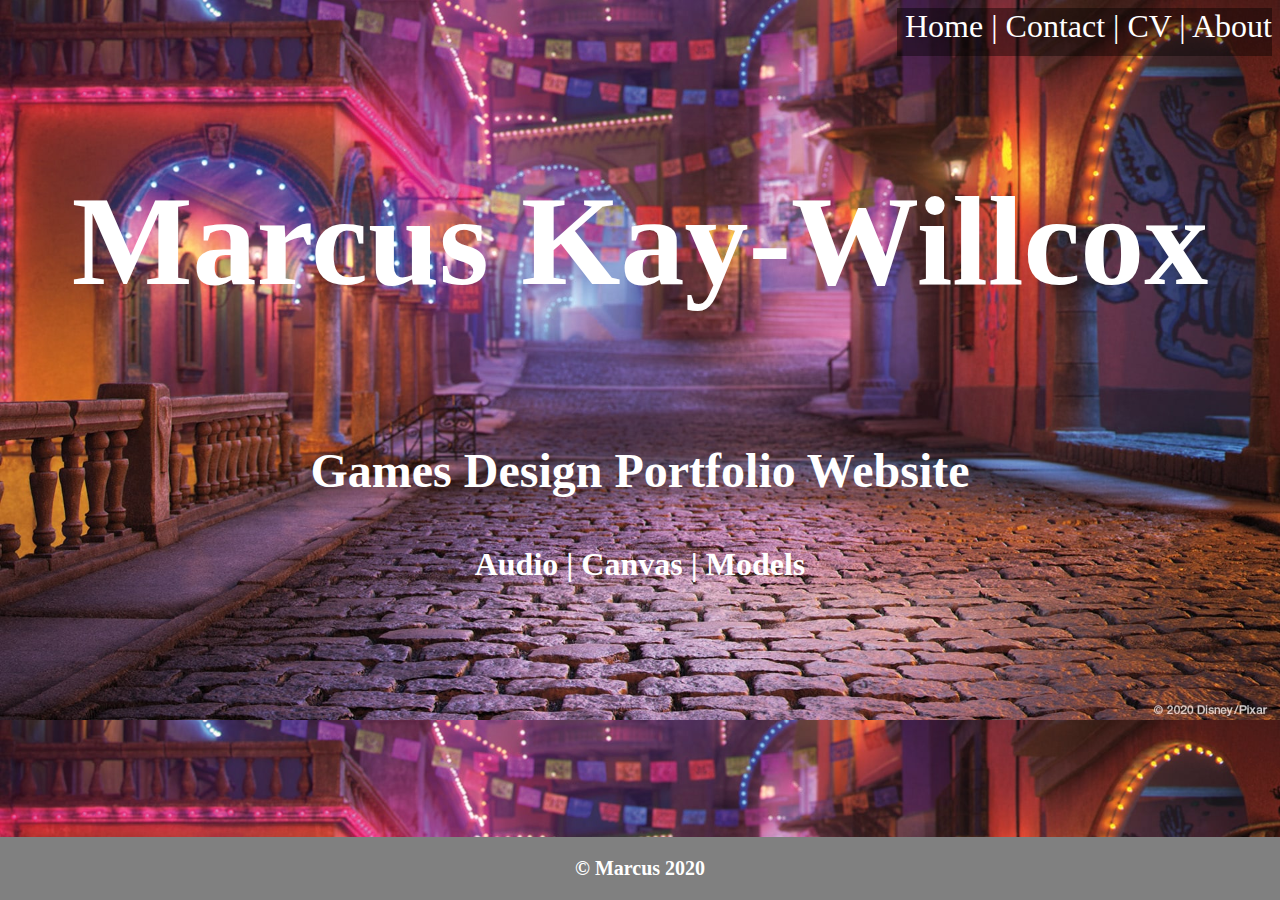
<file: www/index.html>
<html>

	<head>
	
		<title>Welcome!</title>    
		
		<script>
		
			function show()
			{
				var div = document.getElementById("about")
				div.style.display = "block";
			}
			
			function hideabout()
			{
				var div = document.getElementById("about")
				div.style.display = "none";
			}
		
		</script>
		
	<link rel="stylesheet" type="text/css" href="css/style.css">
		
	</head>
	
	
	<body>
	
		<div class="header" >   
		<!--transparent background header(top right)-->
						
			<div style="float:right; font-size: 2rem; color: white;">
			
	          <a href="Index.html">Home </a>| 
			  <a href="Contact.html">Contact </a>| 
			  <a href="CV.html">CV </a>| 
			  <a onclick="show()" href='#'>About</a>
				
			</div>	
			
		</div>	
		
		<div id="about" style="display: none; background: black; border: 1rem solid black; position: absolute; right: 1rem; top: 3rem; ">   
		<!--div that opens when you click 'about'-->
			
			<img style="height: 100px" src="images/background2.png">
			
			<a onclick="hideabout()" href='#'> Close </a>
		
		</div>
		
			<p style="font-weight: bold; font-size: 8rem; text-align: center; color: white; padding-top: 10rem;">
				
				Marcus Kay-Willcox
				
			</p> 
			
			<p style="font-weight: bold; font-size: 3rem; text-align: center; color: white;">
			
				Games Design Portfolio Website
			
			</p>
			
			<p style="font-weight: bold; font-size: 2rem; text-align: center; color: white;">
			
				<a href="audio.html">Audio <a/>|
				<a href="canvas.html">Canvas <a/>|
				<a href="models.html">Models <a/>
				
			</p>
			
		<div class="footer">
			
			<p style="font-weight: bold; font-size: 1.25rem;">
			
			© Marcus 2020
			
			</p>
		
		</div>
		
	</body>

</html>
</file>
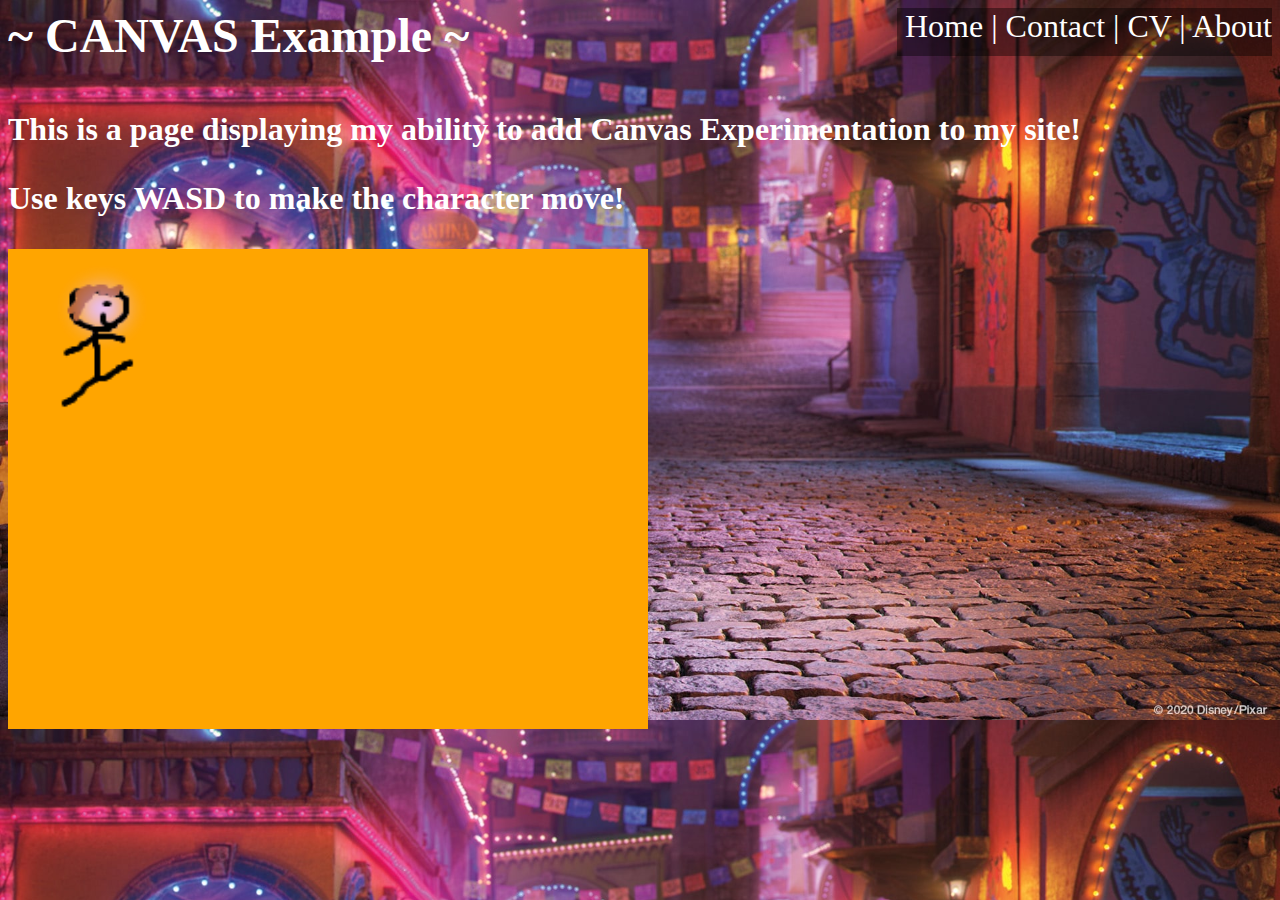
<file: www/canvas.html>
<html>

	<head>
	
		<title>Welcome!</title>    
		
		<script>
		
			 var x = 10;
			 var y = 10;
			 var playerImage;
			 var frameNumber = 0;
			 
			 function load()
			 {
			     // Setup playerImage variable
				 playerImage = new Image();
				 
				 // Set the src
				 playerImage.src = "images/player.png";
			 }
		     
			 function main()
			 {
			     // Call the load function
				 load();
				 
				 // Get a reference to our canvas by the specified ID
				 var canvas = document.getElementById("canvas");
				 
				 // Set the width and height
				 canvas.width = 640;
				 canvas.height = 480;
				 
				 // Create the 2D drawing context
				 var ctx = canvas.getContext("2d");
				 
				 // Call out draw function, passing in the context
				 draw(ctx);
			 }
			 
			 function draw(ctx)
			 {
			     // Set the pen to gray, draw big rectangle
				 ctx.fillStyle = "orange";
				 ctx.fillRect(0, 0, 640, 480);
				 
				 var frameWidth = playerImage.width / 5;
				 var frameHeight = playerImage.height / 4;
				 
				 // Draw the player image
				 ctx.drawImage(playerImage,
				 frameNumber * frameWidth, 0, 
				 frameWidth, frameHeight,
				 x, y,
				 200, 200);
			 
			     
				 frameNumber++;
				 if (frameNumber > 4)
				 {
				     frameNumber = 0;
				 }
				 
				 // Ask the browser to call this function again as soon as it canvas
				 window.requestAnimationFrame(function(){draw(ctx);});
			 }
			 
			 function keydown(event)
			 {
			     if (event.key == "a")
				 {
				     x -= 5;
				 }
				 else if (event.key == "d")
				 {
				     x += 5;
				 }
				 if (event.key == "w")
				 {
				     y -= 5;
				 }
				 else if (event.key == "s")
				 {
				     y += 5;
				 }
			 }
			 
			 window.onload = main;
			 window.addEventListener("keydown", keydown);
		</script>
		
	<link rel="stylesheet" type="text/css" href="css/style.css">
		
	</head>

	<body>
	
	<div class="header" >   
		<!--transparent background header(top right)-->
						
			<div style="float:right; font-size: 2rem; color: white;">
			
	          <a href="Index.html">Home </a>| 
			  <a href="Contact.html">Contact </a>| 
			  <a href="CV.html">CV </a>| About
				
			</div>	
			
		</div>	
	
		<p class="title">
			
			~ CANVAS Example ~
			
		</p>
		
		<p style="font-weight: bold; font-size: 2rem; color: white;">
			
			This is a page displaying my ability to add Canvas Experimentation to my site!
			
		</p>
		
		<p style="font-weight: bold; font-size: 2rem; color: white;">
		
			Use keys WASD to make the character move!
			
		</p>
		
		<canvas id="canvas" style="background: gray">
		</canvas>
			
	</body>
</file>
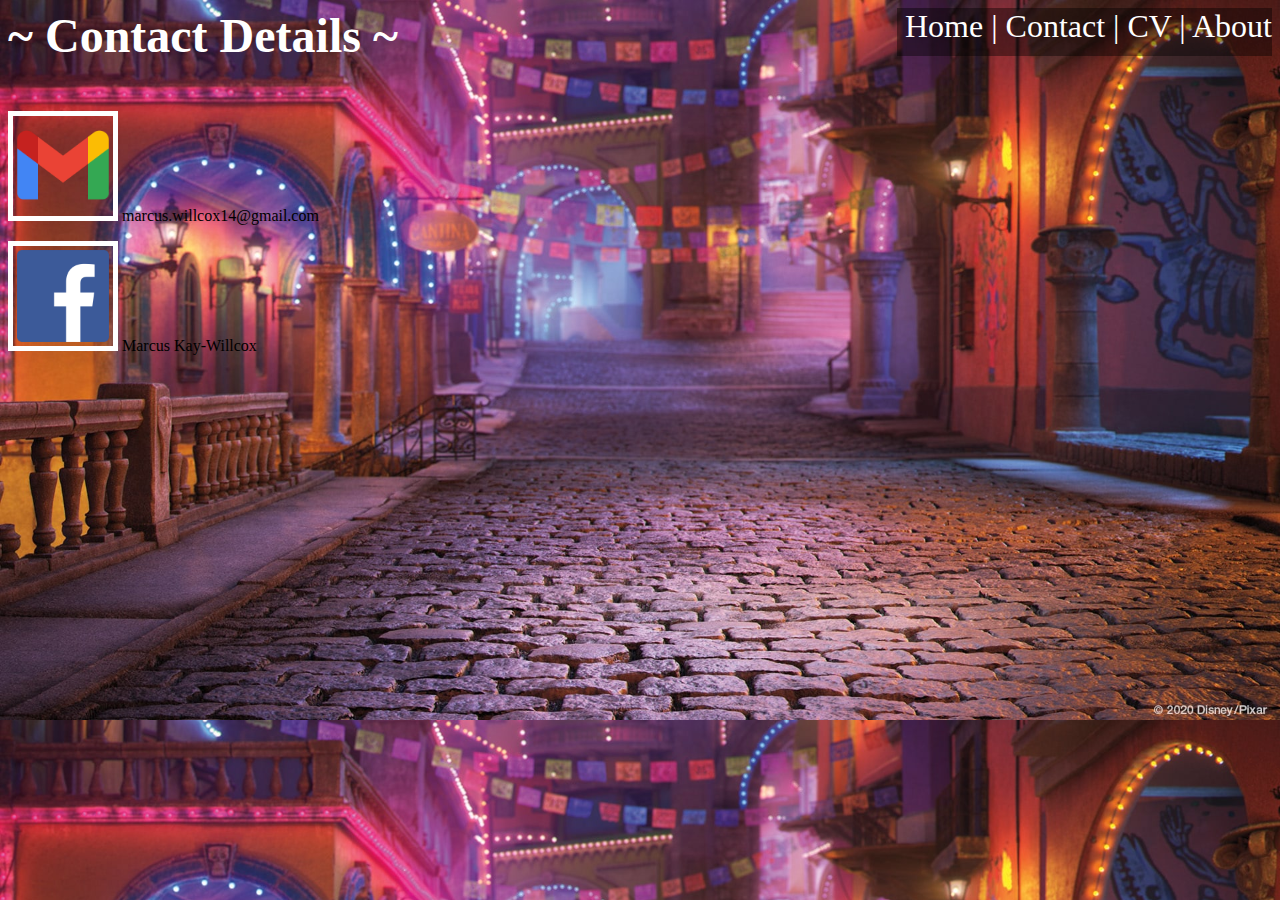
<file: www/contact.html>
<html>

	<head>
	
		<title>Welcome!</title>    
		
		<script>
		
			function show()
			{
				var div = document.getElementById("about")
				div.style.display = "block";
			}
			
			function hideabout()
			{
				var div = document.getElementById("about")
				div.style.display = "none";
			}
		
		</script>
		
	<link rel="stylesheet" type="text/css" href="css/style.css">
		
	</head>
	
	
	<body>
	
		<div class="header" >   
		<!--transparent background header(top right)-->
						
			<div style="float:right; font-size: 2rem; color: white;">
			
	          <a href="Index.html">Home </a>| 
			  <a href="Contact.html">Contact </a>| 
			  <a href="CV.html">CV </a>| 
			  <a onclick="show()" href='#'>About</a>
				
			</div>	
			
		</div>	
		

		<div id="about" style="display: none; background: black; border: 1rem solid black; position: absolute; right: 1rem; top: 3rem; ">   
		<!--div that opens when you click 'about'-->
			
			<img style="height: 100px" src="images/background2.png">
			
			<a onclick="hideabout()" href='#'> Close </a>
		
		</div>
		
			<p class="title">
			~ Contact Details ~
			</p>
			
			<p> <img src="images/Gmail.png" style="height: 100px; width: 100px">
			marcus.willcox14@gmail.com
			</p>
			
			<p> <img src="images/facebook.png" style="height: 100px; width: 100px">
			Marcus Kay-Willcox
			</p>
	</body>

</html>
</file>
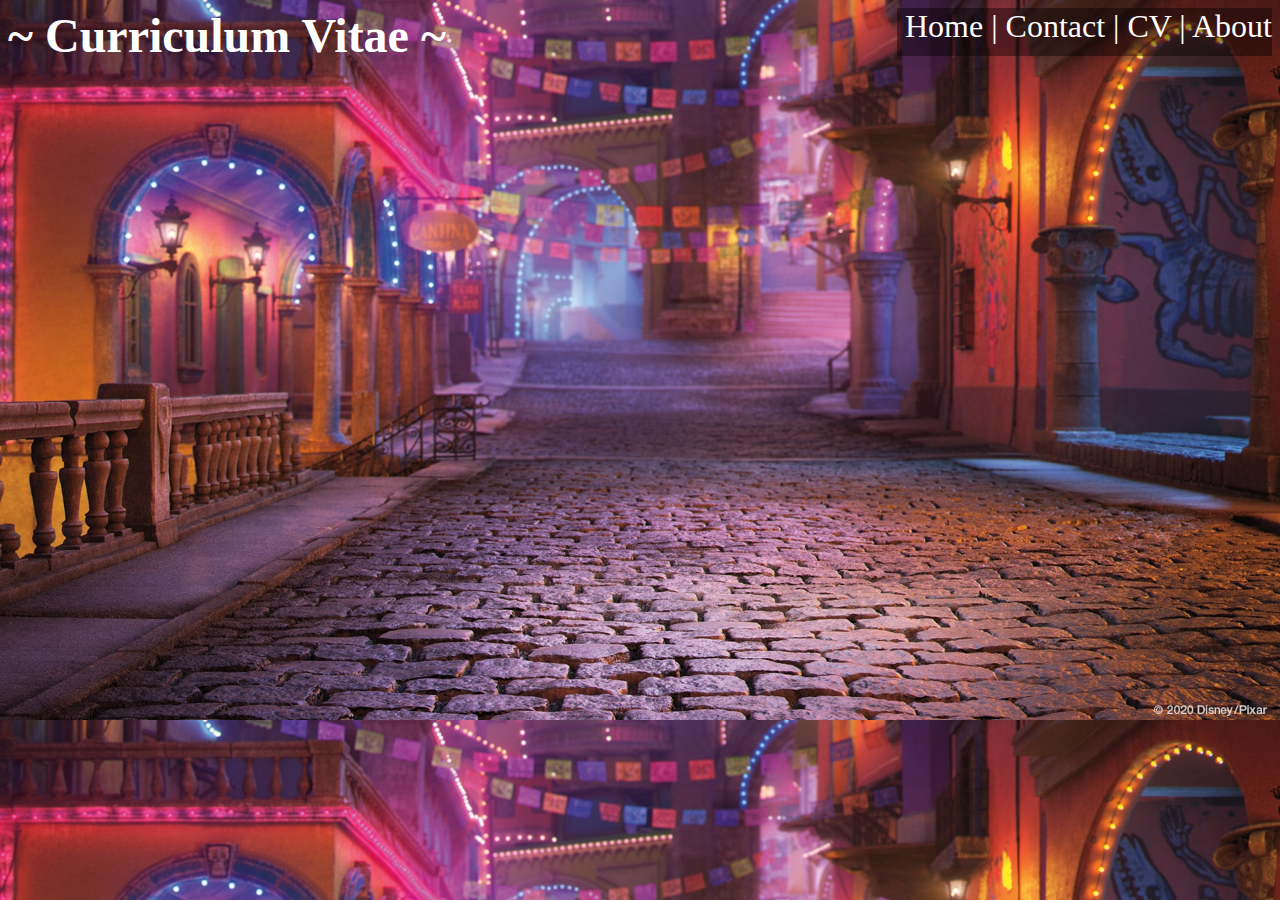
<file: www/cv.html>
<html>

	<head>
	
		<title>Welcome!</title>    
		
		<script>
		
			function show()
			{
				var div = document.getElementById("about")
				div.style.display = "block";
			}
			
			function hideabout()
			{
				var div = document.getElementById("about")
				div.style.display = "none";
			}
		
		</script>
		
	<link rel="stylesheet" type="text/css" href="css/style.css">
		
	</head>
	
	<style>
		

	</style>
	
	

	<body>
	
	
	
	
		
		<div class="header" >   
		<!--transparent background header(top right)-->
						
			<div style="float:right; font-size: 2rem; color: white;">
			
	          <a href="Index.html">Home </a>| 
			  <a href="Contact.html">Contact </a>| 
			  <a href="CV.html">CV </a>| 
			  <a onclick="show()" href='#'>About</a>
				
			</div>	
			
		</div>	
		

		<div id="about" style="display: none; background: black; border: 1rem solid black; position: absolute; right: 1rem; top: 3rem; ">   
		<!--div that opens when you click 'about'-->
			
			<img style="height: 100px" src="images/background2.png">
			
			<a onclick="hideabout()" href='#'> Close </a>
		
		
		
		</div>
		
		
			<p class="title">
			
			~ Curriculum Vitae ~
			
			</p>
			
		
		
		
	</body>
</file>
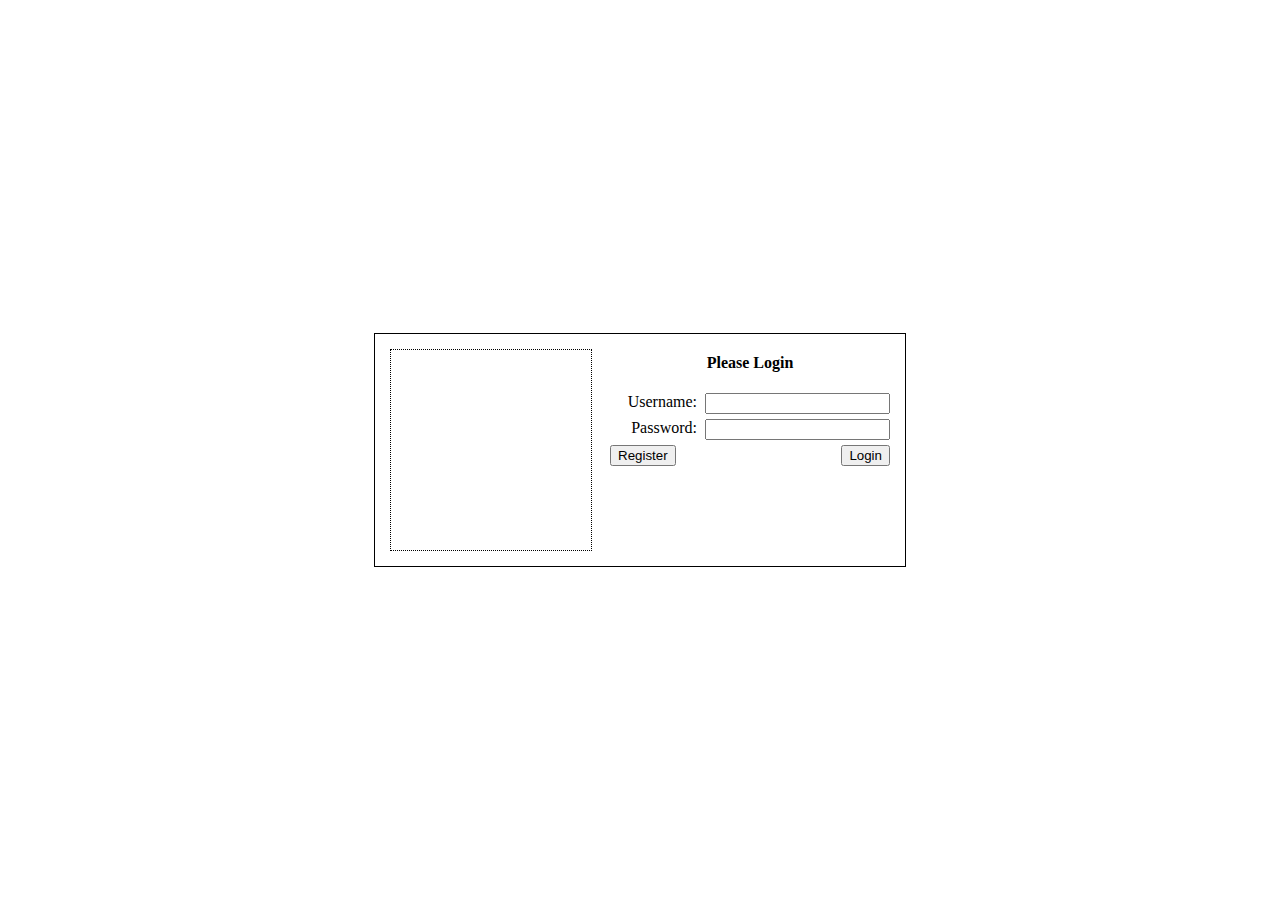
<file: www/MyLogin.html>
<html>

   <head>
       <title>Log into my page!</title>
	   <link rel="stylesheet" type="text/css" href="css/login.css"
   </head>
   
   <body>
   
       <div id="outer">
	         
			 <div id="leftside">
	         </div>
			 
			 <div id="rightside">
			  
			     <div class="row"><b>Please Login</b></div>
				 
				 <div class="vspacer"></div>
				 
				 <div class="row">
                     <div class="expander"></div>
				     <label>Username:</label>
					 <div class="hspacer"></div>
					 <input>
				</div>
				
				 <div class="row">
				     <div class="expander"></div>
				     <label>Password:</label>
					 <div class="hspacer"></div>
					 <input>
				</div>

				<div class="row">
				    <input type="button" value="Register">
					<div class="expander"></div>
				    <input type="button" value="Login">
				</div>	
	    
	   
	   
   </body>

</html>
</file>
<file: www/css/style.css>
#Show
{
	background-color: rgba(0, 0, 0, 0.4);  
	height: 20rem;
	width: 20rem;
	float: left;
	margin: 1rem
}

.content
{
  display: flex;
}

.content img
{
  margin-right: 10px;
  display: block;
}

.content h3,
.content p {margin: 0;}

.footer
{
	position: fixed;
	left: 0;
	bottom: 0;
	width: 100%;
	background-color: grey;
	color: white;
	text-align: center;
}

.header
{
	background-color: rgba(0, 0, 0, 0.4);
	height: 3rem;
	width: 375px;
	float: right;
}

.title
{
	font-weight: bold;
	font-size: 3rem;
	color: white;	
}

.paragraph
{
	font-weight: bold;
	font-size: 2rem;
	color: white;
}

img
{
	border-width: 5px;
	border-style: solid;
	border-color: white;
}

body 				
{
	background-image: url("../images/background2.png");
	background-repeat: repeat-y;
	background-size: 100%;
}	

a:link  
                   
{
	color: white;
	background-color: transparent;
	text-decoration: none;
		
}	

a:visited

{
	color: rgb(119, 254, 246); 
	background-color: transparent;
	text-decoration: none;
}
</file>
<file: www/css/login.css>
#outer
{
	border-width: 1px;
	border-style: solid;
	border-color: black;
	padding: 15px;
	
	width: 500px;
	
	position: absolute;
	left: 50%;
	top: 50%;
	transform: translate(-50%, -50%);
}

#leftside
{
	float: left;
    border-width: 1px;
	border-style: dotted;
	border-color: black;
	
	width: 200px;
	height: 200px;
}

#rightside
{
	float: right;
	width: 280;
}

.row
{
	display: flex;
	flex-direction: row;
	justify-content: center;
	padding-top: 5px
}

.expander
{
	flex-grow: 1;
}

body
{
	font-family: Calibri;
	font-size: 16;
}

.hspacer
{
	width: 0.5rem;
}

.vspacer
{
	height:1rem;
}
</file>
